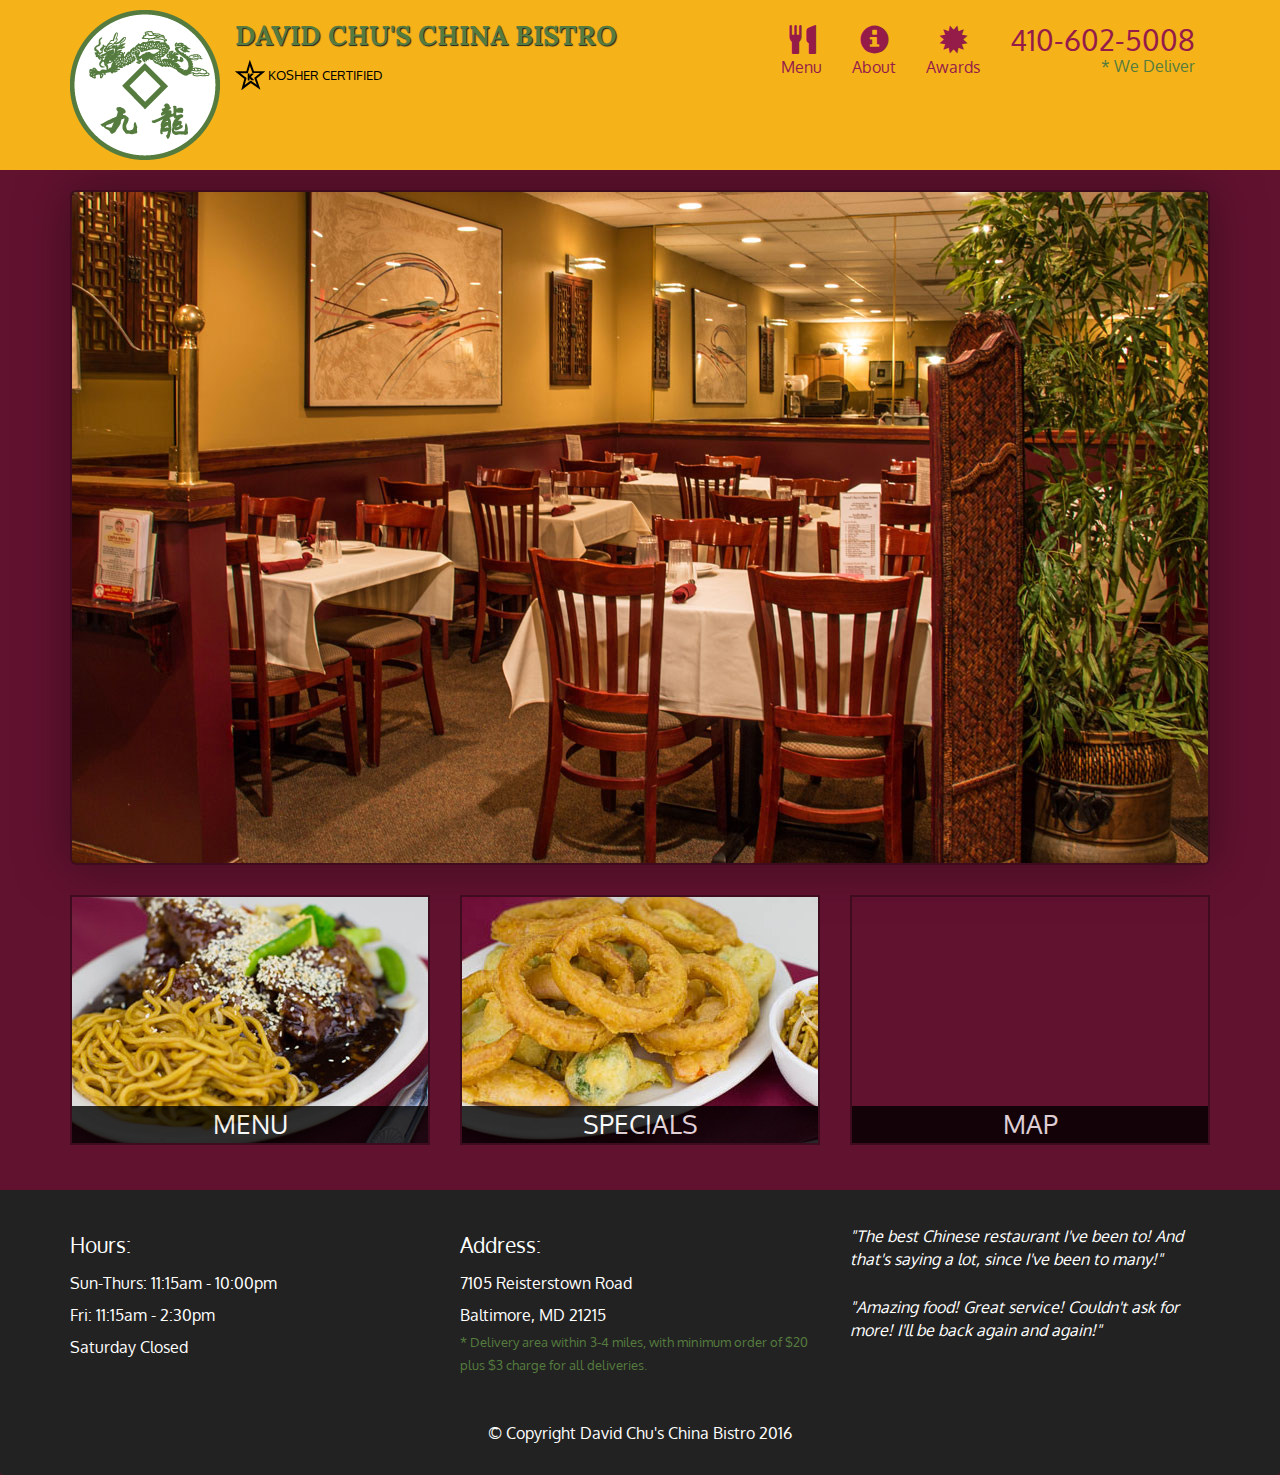
<file: china-bistro/index.html>
<!doctype html>
<html lang="en">
  <head>
    <meta charset="utf-8">
    <meta http-equiv="X-UA-Compatible" content="IE=edge">
    <meta name="viewport" content="width=device-width, initial-scale=1">
    <title>David Chu's China Bistro</title>
    <link rel="stylesheet" href="css/bootstrap.min.css">
    <link rel="stylesheet" href="css/styles.css">
    <link href='https://fonts.googleapis.com/css?family=Oxygen:400,300,700' rel='stylesheet' type='text/css'>
    <link href='https://fonts.googleapis.com/css?family=Lora' rel='stylesheet' type='text/css'>
  </head>
<body>
  <header>
    <nav id="header-nav" class="navbar navbar-default">
      <div class="container">
        <div class="navbar-header">
          <a href="index.html" class="pull-left visible-md visible-lg">
            <div id="logo-img"></div>
          </a>

          <div class="navbar-brand">
            <a href="index.html"><h1>David Chu's China Bistro</h1></a>
            <p>
              <img src="images/star-k-logo.png" alt="Kosher certification">
              <span>Kosher Certified</span>
            </p>
          </div>

          <button id="navbarToggle" type="button" class="navbar-toggle collapsed" data-toggle="collapse" data-target="#collapsable-nav" aria-expanded="false">
            <span class="sr-only">Toggle navigation</span>
            <span class="icon-bar"></span>
            <span class="icon-bar"></span>
            <span class="icon-bar"></span>
          </button>
        </div>
        
        <div id="collapsable-nav" class="collapse navbar-collapse">
           <ul id="nav-list" class="nav navbar-nav navbar-right">
            <li id="navHomeButton" class="visible-xs active">
              <a href="index.html">
                <span class="glyphicon glyphicon-home"></span> Home</a>
            </li>
            <li id="navMenuButton">
              <a href="#" onclick="$dc.loadMenuCategories();">
                <span class="glyphicon glyphicon-cutlery"></span><br class="hidden-xs"> Menu</a>
            </li>
            <li>
              <a href="#">
                <span class="glyphicon glyphicon-info-sign"></span><br class="hidden-xs"> About</a>
            </li>
            <li>
              <a href="#">
                <span class="glyphicon glyphicon-certificate"></span><br class="hidden-xs"> Awards</a>
            </li>
            <li id="phone" class="hidden-xs">
              <a href="tel:410-602-5008">
                <span>410-602-5008</span></a><div>* We Deliver</div>
            </li>
          </ul><!-- #nav-list -->
        </div><!-- .collapse .navbar-collapse -->
      </div><!-- .container -->
    </nav><!-- #header-nav -->
  </header>

  <div id="call-btn" class="visible-xs">
    <a class="btn" href="tel:410-602-5008">
    <span class="glyphicon glyphicon-earphone"></span>
    410-602-5008
    </a>
  </div>
  <div id="xs-deliver" class="text-center visible-xs">* We Deliver</div>

  <div id="main-content" class="container"></div>

  <footer class="panel-footer">
    <div class="container">
      <div class="row">
        <section id="hours" class="col-sm-4">
          <span>Hours:</span><br>
          Sun-Thurs: 11:15am - 10:00pm<br>
          Fri: 11:15am - 2:30pm<br>
          Saturday Closed
          <hr class="visible-xs">
        </section>
        <section id="address" class="col-sm-4">
          <span>Address:</span><br>
          7105 Reisterstown Road<br>
          Baltimore, MD 21215
          <p>* Delivery area within 3-4 miles, with minimum order of $20 plus $3 charge for all deliveries.</p>
          <hr class="visible-xs">
        </section>
        <section id="testimonials" class="col-sm-4">
          <p>"The best Chinese restaurant I've been to! And that's saying a lot, since I've been to many!"</p>
          <p>"Amazing food! Great service! Couldn't ask for more! I'll be back again and again!"</p>
        </section>
      </div>
      <div class="text-center">&copy; Copyright David Chu's China Bistro 2016</div>
    </div>
  </footer>

  <!-- jQuery (Bootstrap JS plugins depend on it) -->
  <script src="js/jquery-2.1.4.min.js"></script>
  <script src="js/bootstrap.min.js"></script>
  <script src="js/ajax-utils.js"></script>
  <script src="js/script.js"></script>
</body>
</html>
</file>
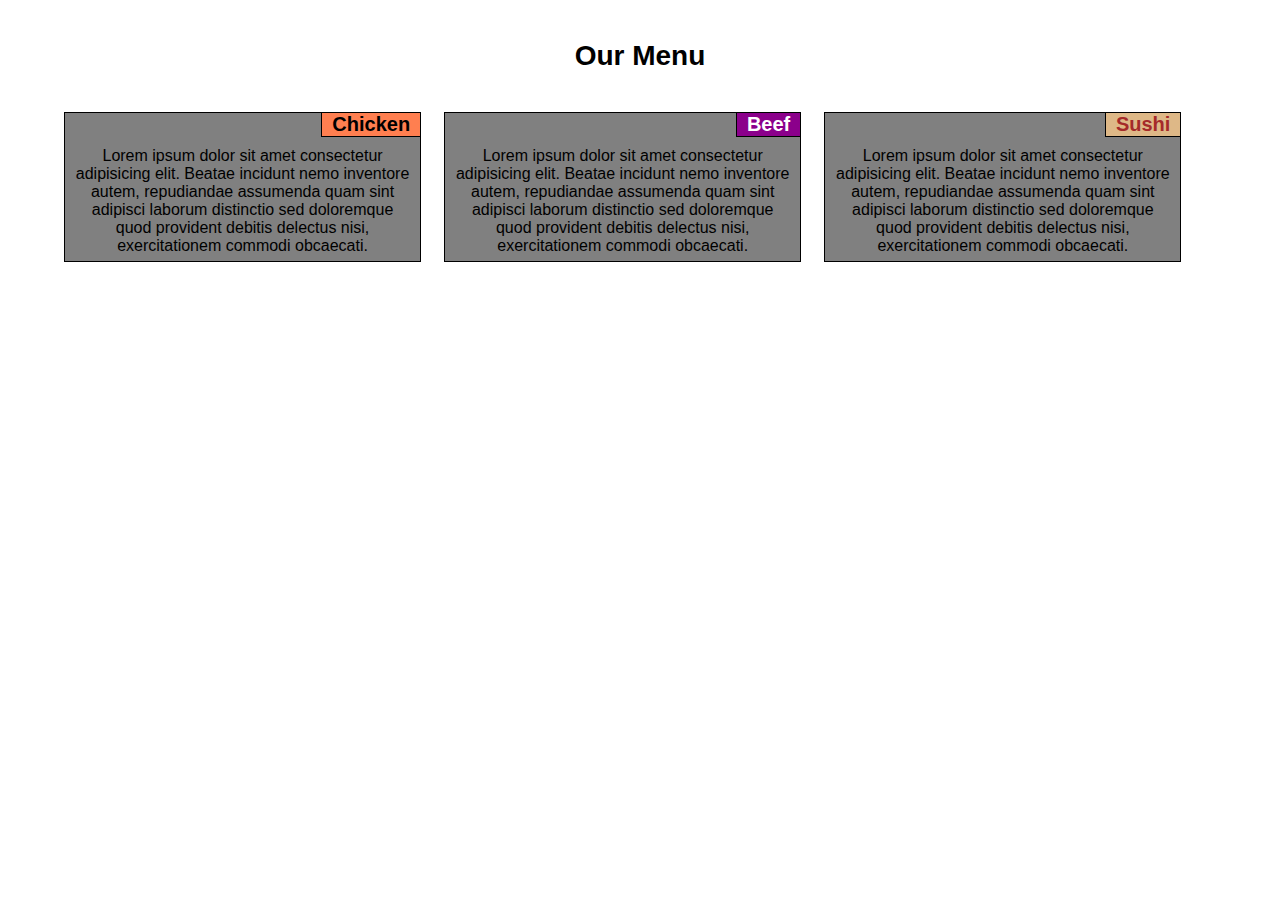
<file: module2-solution/index.html>
<!DOCTYPE html>
<html lang="en">
<head>
    <meta charset="UTF-8">
    <meta http-equiv="X-UA-Compatible" content="IE=edge">
    <meta name="viewport" content="width=device-width, initial-scale=1.0">
    <link rel="stylesheet" href="css/style.css">
    <title>Coursera | Assignment 2</title>
</head>
<body>


    <div class="container">
        <h1>Our Menu</h1>
  
            <section>
                <h2>Chicken</h2>
                <p>
                    Lorem ipsum dolor sit amet consectetur adipisicing elit. 
                    Beatae incidunt nemo inventore autem, repudiandae assumenda quam sint adipisci 
                    laborum distinctio sed doloremque quod provident debitis delectus nisi, exercitationem 
                    commodi obcaecati.
                </p>
            </section>
            <section>
                <h2>Beef</h2>
                <p>
                    Lorem ipsum dolor sit amet consectetur adipisicing elit. 
                    Beatae incidunt nemo inventore autem, repudiandae assumenda quam sint adipisci 
                    laborum distinctio sed doloremque quod provident debitis delectus nisi, exercitationem 
                    commodi obcaecati.
                </p>
            </section>
            <section>
                <h2>Sushi</h2>
                <p>
                    Lorem ipsum dolor sit amet consectetur adipisicing elit. 
                    Beatae incidunt nemo inventore autem, repudiandae assumenda quam sint adipisci 
                    laborum distinctio sed doloremque quod provident debitis delectus nisi, exercitationem 
                    commodi obcaecati.
                </p>
            </section>


   
    </div>
    
</body>
</html>
</file>
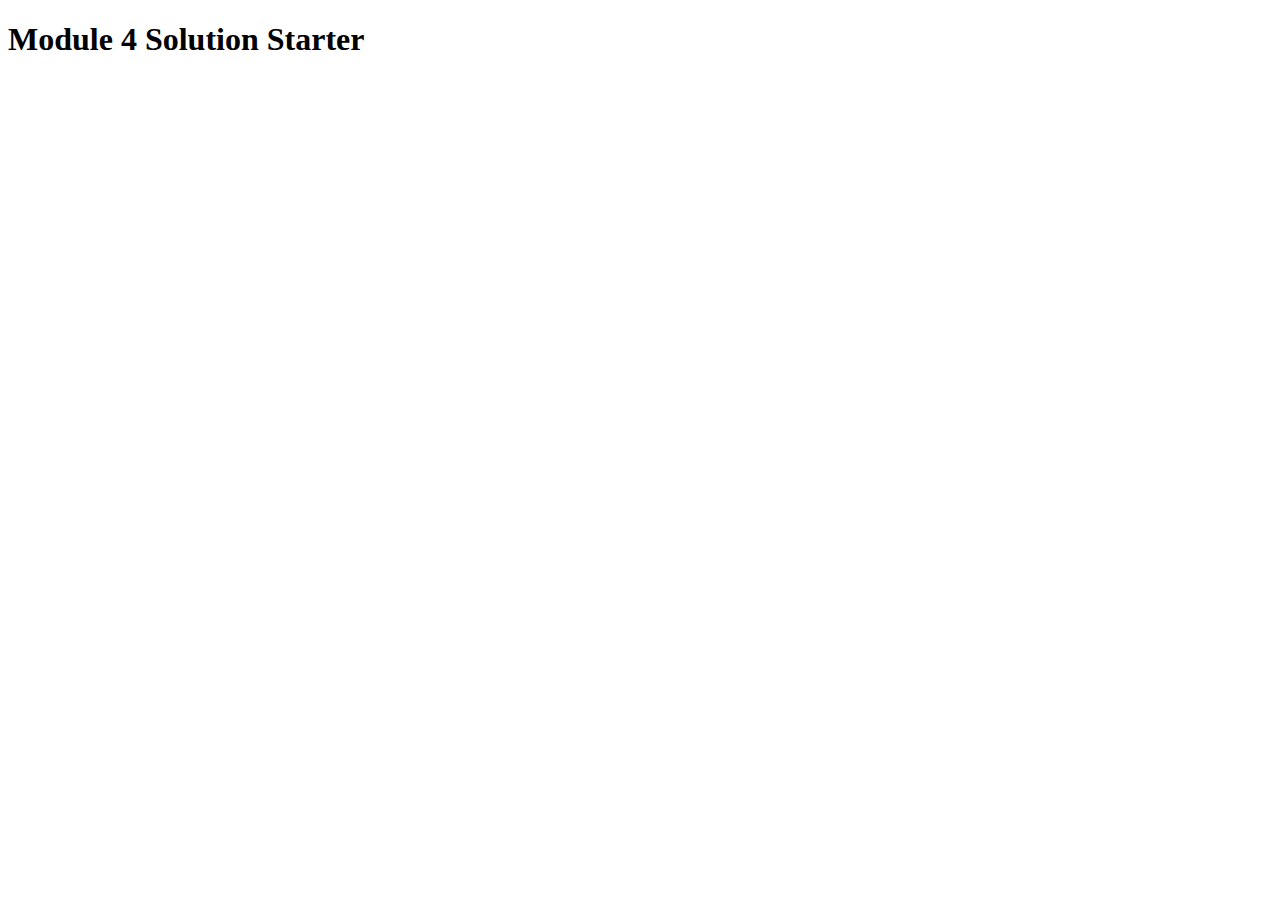
<file: module4-solution/index.html>
<!DOCTYPE html>
<html>
<head>
  <meta charset="utf-8">
  <title>Module 4 Solution Starter</title>
  <script>
    var names = []; // DO NOT REMOVE
  </script>
  <script src="SpeakHello.js"></script>
  <script src="SpeakGoodBye.js"></script>
  <script src="script.js"></script>
</head>
<body>
  <h1>Module 4 Solution Starter</h1>
</body>
</html>
</file>
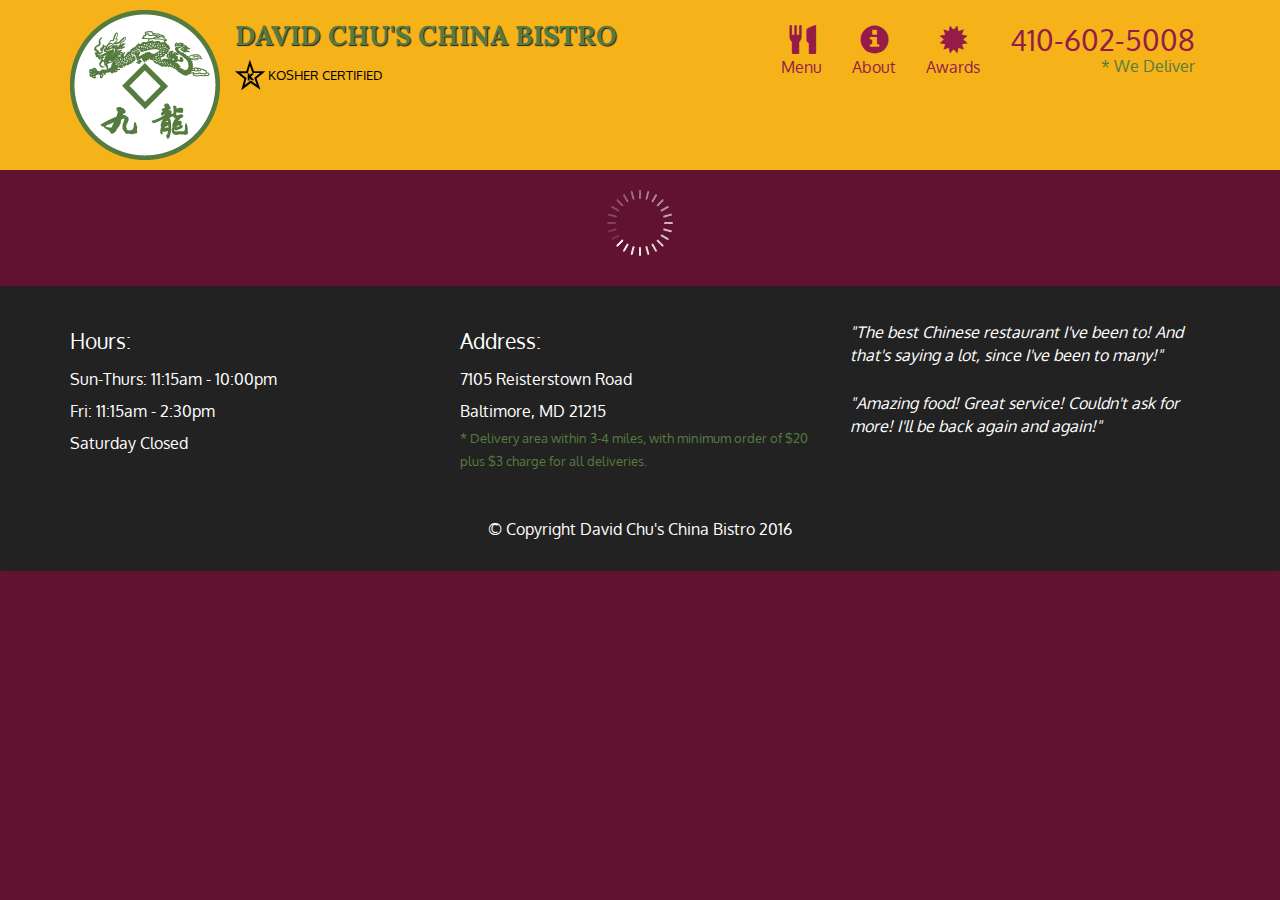
<file: module5-solution/index.html>
<!doctype html>
<html lang="en">
  <head>
    <meta charset="utf-8">
    <meta http-equiv="X-UA-Compatible" content="IE=edge">
    <meta name="viewport" content="width=device-width, initial-scale=1">
    <title>David Chu's China Bistro</title>
    <link rel="stylesheet" href="css/bootstrap.min.css">
    <link rel="stylesheet" href="css/styles.css">
    <link href='https://fonts.googleapis.com/css?family=Oxygen:400,300,700' rel='stylesheet' type='text/css'>
    <link href='https://fonts.googleapis.com/css?family=Lora' rel='stylesheet' type='text/css'>
  </head>
<body>
  <header>
    <nav id="header-nav" class="navbar navbar-default">
      <div class="container">
        <div class="navbar-header">
          <a href="index.html" class="pull-left visible-md visible-lg">
            <div id="logo-img" alt="Logo image"></div>
          </a>

          <div class="navbar-brand">
            <a href="index.html"><h1>David Chu's China Bistro</h1></a>
            <p>
              <img src="images/star-k-logo.png" alt="Kosher certification">
              <span>Kosher Certified</span>
            </p>
          </div>

          <button id="navbarToggle" type="button" class="navbar-toggle collapsed" data-toggle="collapse" data-target="#collapsable-nav" aria-expanded="false">
            <span class="sr-only">Toggle navigation</span>
            <span class="icon-bar"></span>
            <span class="icon-bar"></span>
            <span class="icon-bar"></span>
          </button>
        </div>
        
        <div id="collapsable-nav" class="collapse navbar-collapse">
           <ul id="nav-list" class="nav navbar-nav navbar-right">
            <li id="navHomeButton" class="visible-xs active">
              <a href="index.html">
                <span class="glyphicon glyphicon-home"></span> Home</a>
            </li>
            <li id="navMenuButton">
              <a href="#" onclick="$dc.loadMenuCategories();">
                <span class="glyphicon glyphicon-cutlery"></span><br class="hidden-xs"> Menu</a>
            </li>
            <li>
              <a href="#">
                <span class="glyphicon glyphicon-info-sign"></span><br class="hidden-xs"> About</a>
            </li>
            <li>
              <a href="#">
                <span class="glyphicon glyphicon-certificate"></span><br class="hidden-xs"> Awards</a>
            </li>
            <li id="phone" class="hidden-xs">
              <a href="tel:410-602-5008">
                <span>410-602-5008</span></a><div>* We Deliver</div>
            </li>
          </ul><!-- #nav-list -->
        </div><!-- .collapse .navbar-collapse -->
      </div><!-- .container -->
    </nav><!-- #header-nav -->
  </header>

  <div id="call-btn" class="visible-xs">
    <a class="btn" href="tel:410-602-5008">
    <span class="glyphicon glyphicon-earphone"></span>
    410-602-5008
    </a>
  </div>
  <div id="xs-deliver" class="text-center visible-xs">* We Deliver</div>

  <div id="main-content" class="container"></div>

  <footer class="panel-footer">
    <div class="container">
      <div class="row">
        <section id="hours" class="col-sm-4">
          <span>Hours:</span><br>
          Sun-Thurs: 11:15am - 10:00pm<br>
          Fri: 11:15am - 2:30pm<br>
          Saturday Closed
          <hr class="visible-xs">
        </section>
        <section id="address" class="col-sm-4">
          <span>Address:</span><br>
          7105 Reisterstown Road<br>
          Baltimore, MD 21215
          <p>* Delivery area within 3-4 miles, with minimum order of $20 plus $3 charge for all deliveries.</p>
          <hr class="visible-xs">
        </section>
        <section id="testimonials" class="col-sm-4">
          <p>"The best Chinese restaurant I've been to! And that's saying a lot, since I've been to many!"</p>
          <p>"Amazing food! Great service! Couldn't ask for more! I'll be back again and again!"</p>
        </section>
      </div>
      <div class="text-center">&copy; Copyright David Chu's China Bistro 2016</div>
    </div>
  </footer>

  <!-- jQuery (Bootstrap JS plugins depend on it) -->
  <script src="js/jquery-2.1.4.min.js"></script>
  <script src="js/bootstrap.min.js"></script>
  <script src="js/ajax-utils.js"></script>
  <script src="js/script.js"></script>
</body>
</html>
</file>
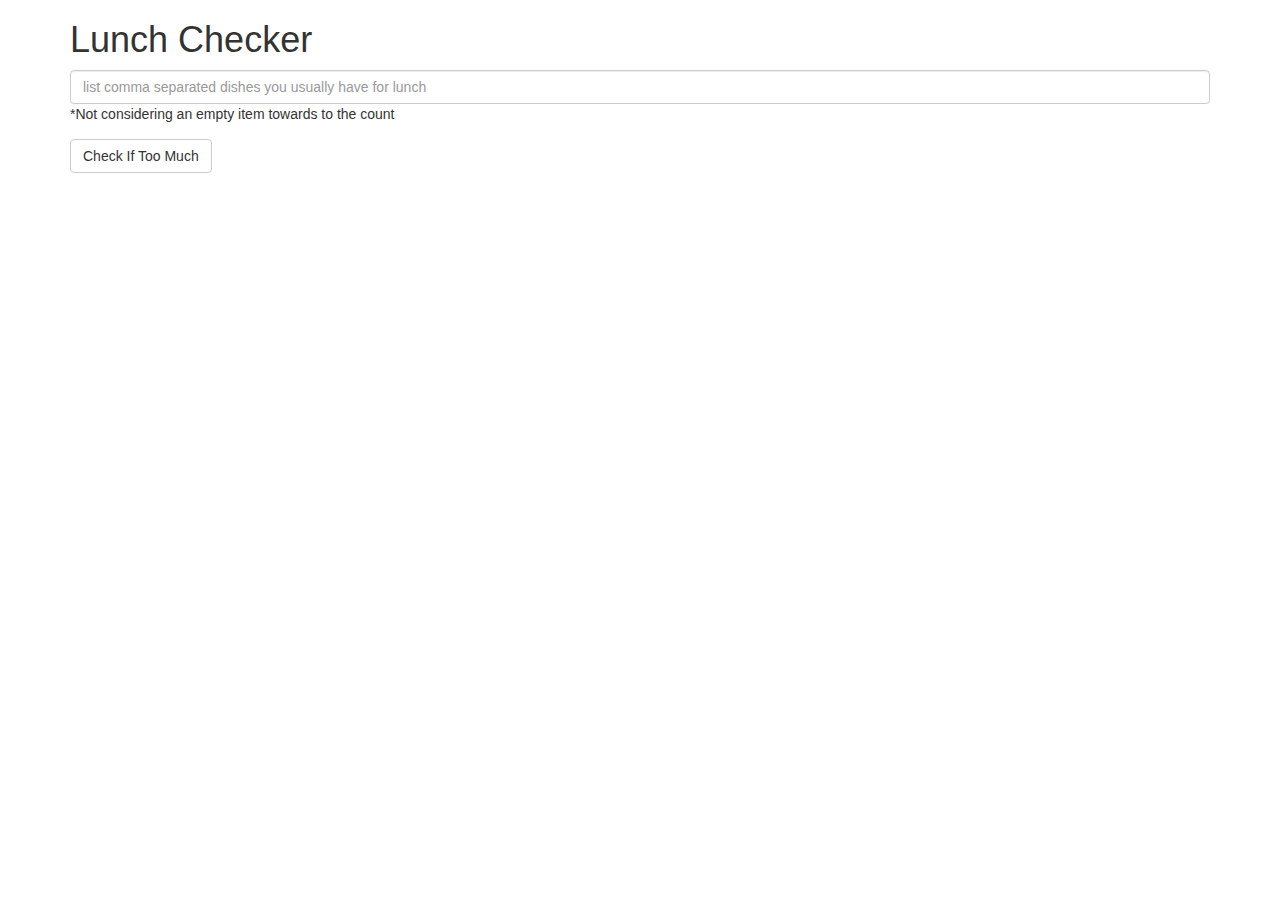
<file: angular/mod1_solution/index.html>
<!doctype html>
<html lang="en" ng-app="LunchCheck">
  <head>
    <title>Lunch Checker</title>
    <meta name="viewport" content="width=device-width, initial-scale=1">
    <link rel="stylesheet" href="styles/bootstrap.min.css">
    <style>
      .message { font-size: 1.3em; font-weight: bold; }
    </style>
  </head>
<body>
   <div class="container" ng-controller="LunchCheckController">
     <h1>Lunch Checker</h1>

         <div class="form-group">
             <input id="lunch-menu" type="text" ng-model = "items"
             placeholder="list comma separated dishes you usually have for lunch"
             class="form-control">
          
             *Not considering an empty item towards to the count
         </div>
        
         <div class="form-group">
             <button ng-click="displayMessage();" class="btn btn-default">Check If Too Much</button>
         </div>
         <div class="form-group message">
           <!-- Your message can go here. -->
           {{message}}
         </div>
   </div>

   <script src="js/angular.min.js"></script>
   <script src="js/app.js"></script>
</body>
</html>
</file>
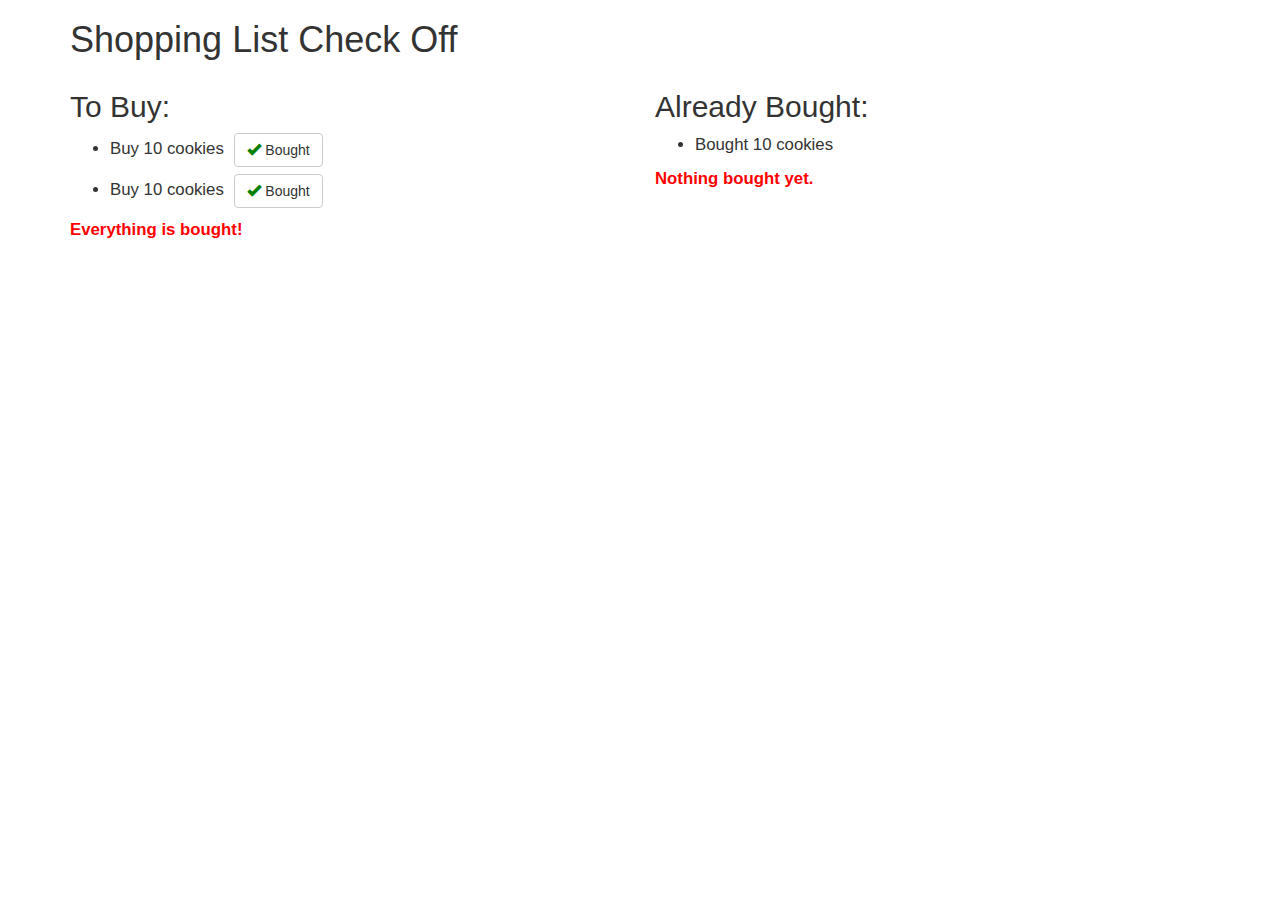
<file: angular/assignments/assignment2/assignment2-starter-code/index.html>
<!doctype html>
<html lang="en">
  <head>
    <title>Shopping List Check Off</title>
    <meta name="viewport" content="width=device-width, initial-scale=1">
    <link rel="stylesheet" href="styles/bootstrap.min.css">
    <style>
      .emptyMessage {
        font-weight: bold;
        color: red;
        font-size: 1.2em;
      }
      li {
        margin-bottom: 7px;
        font-size: 1.2em;
      }
      li > button {
        margin-left: 6px;
      }
      button > span {
        color: green;
      }
    </style>
  </head>
<body>
  <div class="container">
  <h1>Shopping List Check Off</h1>

  <div class="row">

    <!-- To Buy List -->
    <div class="col-md-6">
     <h2>To Buy:</h2>
     <ul>
       <li>Buy 10 cookies <button class="btn btn-default"><span class="glyphicon glyphicon-ok"></span> Bought</button></li>
       <li>Buy 10 cookies <button class="btn btn-default"><span class="glyphicon glyphicon-ok"></span> Bought</button></li>
     </ul>
     <div class="emptyMessage">Everything is bought!</div>
    </div>

    <!-- Already Bought List -->
    <div class="col-md-6">
     <h2>Already Bought:</h2>
     <ul>
       <li>Bought 10 cookies</li>
     </ul>
     <div class="emptyMessage">Nothing bought yet.</div>
    </div>
  </div>
</div>

</body>
</html>
</file>
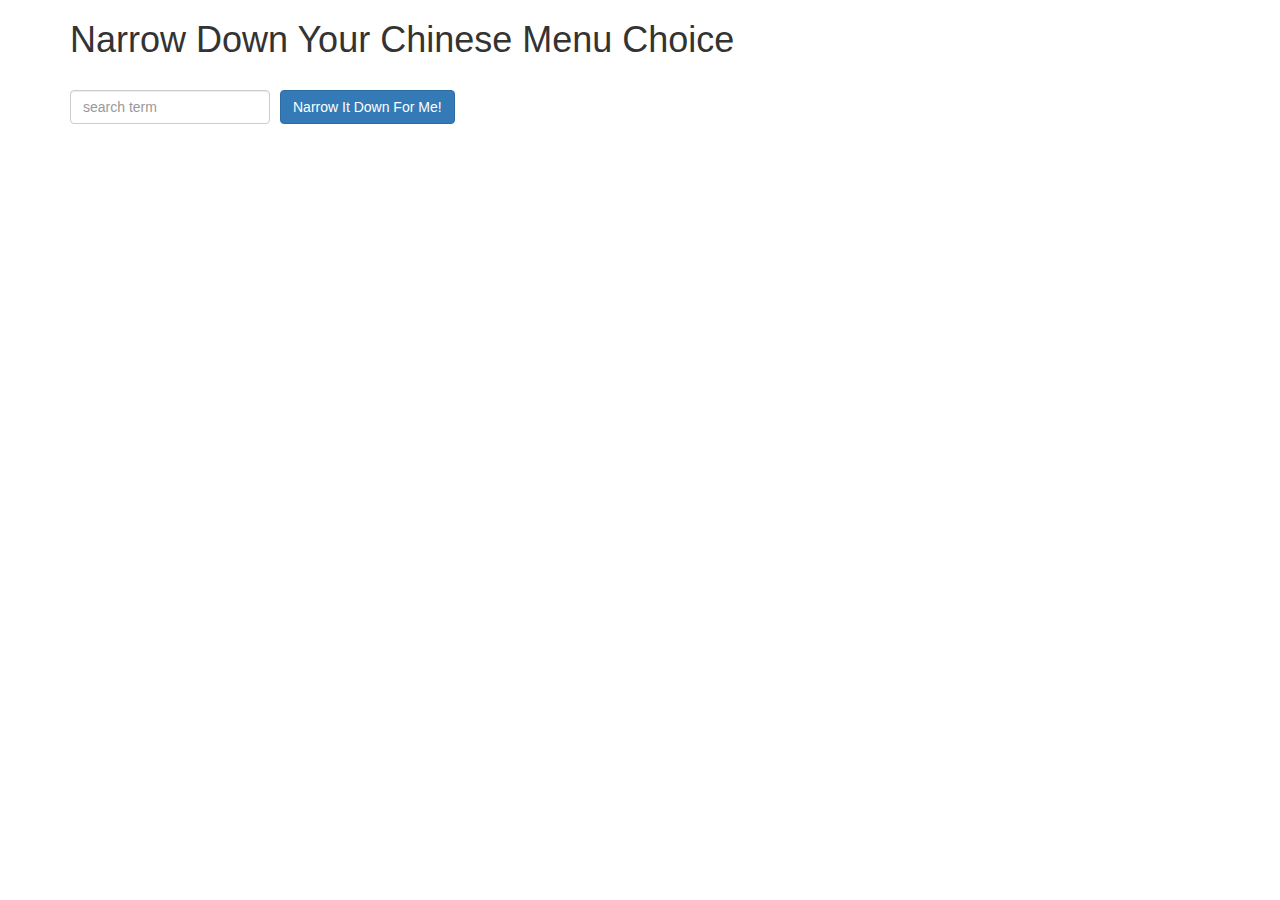
<file: angular/assignments/assignment3/assignment3-starter-code/index.html>
<!doctype html>
<html lang="en">
  <head>
    <title>Narrow Down Your Menu Choice</title>
    <meta name="viewport" content="width=device-width, initial-scale=1">
    <link rel="stylesheet" href="styles/bootstrap.min.css">
    <link rel="stylesheet" href="styles/styles.css">
  </head>
<body>
   <div class="container">
    <h1>Narrow Down Your Chinese Menu Choice</h1>

    <div class="form-group">
      <input type="text" placeholder="search term" class="form-control">
    </div>
    <div class="form-group narrow-button">
      <button class="btn btn-primary">Narrow It Down For Me!</button>
    </div>

    <!-- found-items should be implemented as a component -->
    <found-items found-items="...." on-remove="...."></found-items>
  </div>

</body>
</html>
</file>
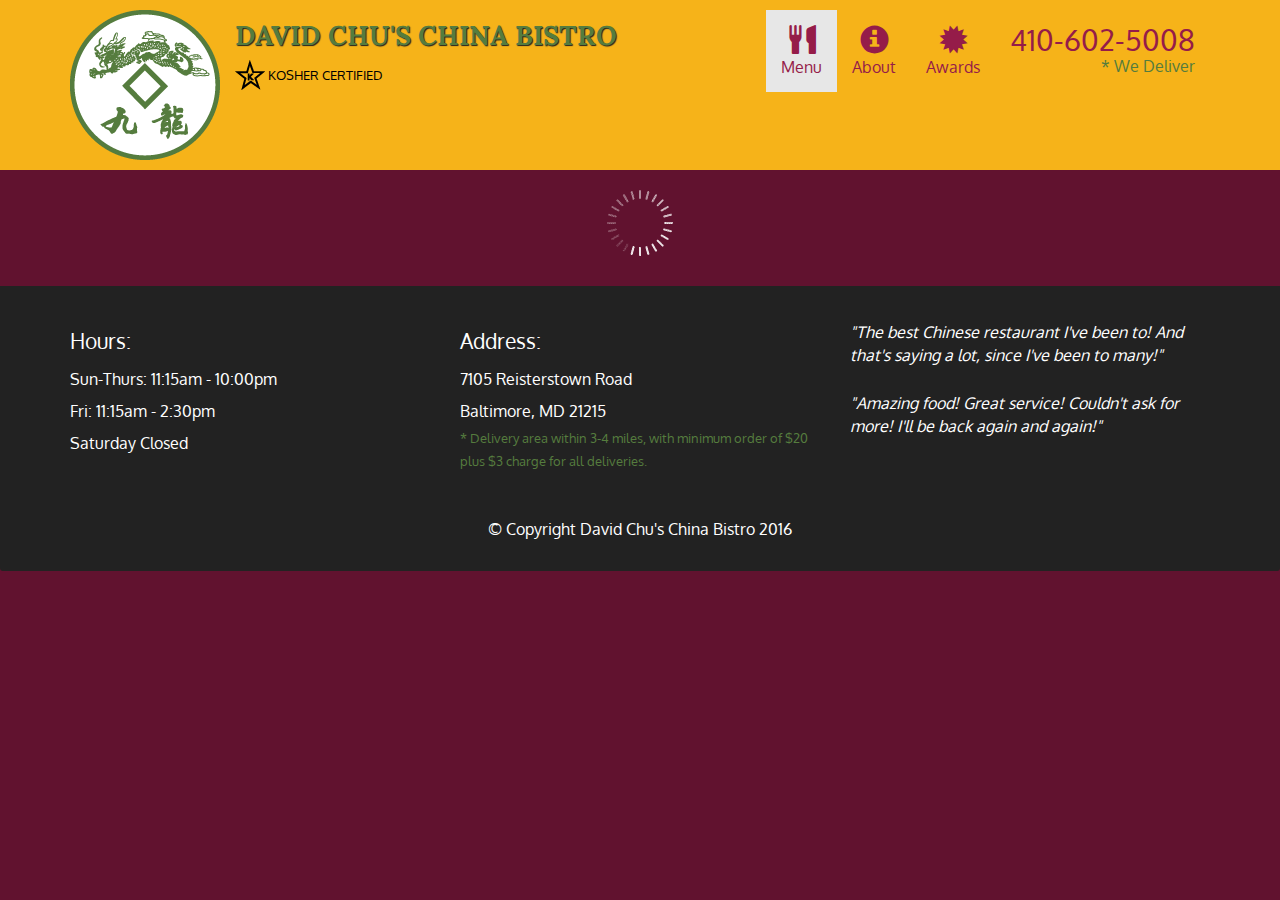
<file: china-bistro/menu-categories.html>
<!doctype html>
<html lang="en">
  <head>
    <meta charset="utf-8">
    <meta http-equiv="X-UA-Compatible" content="IE=edge">
    <meta name="viewport" content="width=device-width, initial-scale=1">
    <title>David Chu's China Bistro</title>
    <link rel="stylesheet" href="css/bootstrap.min.css">
    <link rel="stylesheet" href="css/styles.css">
    <link href='https://fonts.googleapis.com/css?family=Oxygen:400,300,700' rel='stylesheet' type='text/css'>
    <link href='https://fonts.googleapis.com/css?family=Lora' rel='stylesheet' type='text/css'>
  </head>

  <body>
    <header>
      <nav id="header-nav" class="navbar navbar-default">
        <div class="container">
          <div class="navbar-header">
            <a href="index.html" class="pull-left visible-md visible-lg">
              <div id="logo-img" ></div>
            </a>
         
            <div class="navbar-brand"> 
              <a href="index.html"><h1>David Chu's China Bistro</h1></a>
              <p>
                <img src="images/star-k-logo.png" alt="Kosher certification">
                <span>Kosher Certified</span>
              </p>
            </div>
            <button type="button" class="navbar-toggle collapsed" data-toggle="collapse" data-target="#collapsable-nav" aria-expanded="false">
              <span class="sr-only">Toggle navigation</span>
              <span class="icon-bar"></span>
              <span class="icon-bar"></span>
              <span class="icon-bar"></span>
            </button>

          </div>
          <div id="collapsable-nav" class="collapse navbar-collapse">
            <ul id="nav-list" class="nav navbar-nav navbar-right">
              <li class="visible-xs">
                <a href="index.html">
                  <span class="glyphicon glyphicon-home"></span> Home</a>
              </li>
              <li class="active">
                <a href="menu-categories.html">
                  <span class="glyphicon glyphicon-cutlery"></span><br class="hidden-xs"> Menu</a>
              </li>
              <li>
                <a href="#">
                  <span class="glyphicon glyphicon-info-sign"></span><br class="hidden-xs"> About</a>
              </li>
              <li>
                <a href="#">
                  <span class="glyphicon glyphicon-certificate"></span><br class="hidden-xs"> Awards</a>
              </li>
              <li id="phone" class="hidden-xs">
                <a href="tel:410-602-5008">
                  <span>410-602-5008</span></a><div>* We Deliver</div>
              </li>
              </ul>
              </div>



        </div>
      
       
      </nav>
    </header>
    <div id="call-btn" class="visible-xs">
      <a class="btn" href="tel:410-602-5008">
      <span class="glyphicon glyphicon-earphone"></span>
      410-602-5008
      </a>
    </div>
    <div id="xs-deliver" class="text-center visible-xs">* We Deliver</div>
  

    <div id="main-content" class="container">
      <h2 id="menu-categories-title" class="text-center">Menu Categories</h2>
      <div class="text-center">
        Substituting white rice with brown rice or fried rice after 3:00pm will be $1.50 for a pint and $2.50 for a quart.
      </div>
  
      <section class="row">
        <div class="col-md-3 col-sm-4 col-xs-6 col-xxs-12">
          <a href="single-category.html">
            <div class="category-tile">
              <img width="200" height="200" src="images/menu/B/B.jpg" alt="Lunch">
              <span>Lunch</span>
            </div>
          </a>
        </div>
        <div class="col-md-3 col-sm-4 col-xs-6 col-xxs-12">
          <a href="single-category.html">
            <div class="category-tile">
              <img width="200" height="200" src="images/menu/B/B.jpg" alt="Lunch">
              <span>Lunch</span>
            </div>
          </a>
        </div>
        <div class="col-md-3 col-sm-4 col-xs-6 col-xxs-12">
          <a href="single-category.html">
            <div class="category-tile">
              <img width="200" height="200" src="images/menu/B/B.jpg" alt="Lunch">
              <span>Lunch</span>
            </div>
          </a>
        </div>
        <div class="col-md-3 col-sm-4 col-xs-6 col-xxs-12">
          <a href="single-category.html">
            <div class="category-tile">
              <img width="200" height="200" src="images/menu/B/B.jpg" alt="Lunch">
              <span>Lunch</span>
            </div>
          </a>
        </div>
        <div class="col-md-3 col-sm-4 col-xs-6 col-xxs-12">
          <a href="single-category.html">
            <div class="category-tile">
              <img width="200" height="200" src="images/menu/B/B.jpg" alt="Lunch">
              <span>Lunch</span>
            </div>
          </a>
        </div>
        <div class="col-md-3 col-sm-4 col-xs-6 col-xxs-12">
          <a href="single-category.html">
            <div class="category-tile">
              <img width="200" height="200" src="images/menu/B/B.jpg" alt="Lunch">
              <span>Lunch</span>
            </div>
          </a>
        </div>
        <div class="col-md-3 col-sm-4 col-xs-6 col-xxs-12">
          <a href="single-category.html">
            <div class="category-tile">
              <img width="200" height="200" src="images/menu/B/B.jpg" alt="Lunch">
              <span>Lunch</span>
            </div>
          </a>
        </div>
        <div class="col-md-3 col-sm-4 col-xs-6 col-xxs-12">
          <a href="single-category.html">
            <div class="category-tile">
              <img width="200" height="200" src="images/menu/B/B.jpg" alt="Lunch">
              <span>Lunch</span>
            </div>
          </a>
        </div>
        <div class="col-md-3 col-sm-4 col-xs-6 col-xxs-12">
          <a href="single-category.html">
            <div class="category-tile">
              <img width="200" height="200" src="images/menu/B/B.jpg" alt="Lunch">
              <span>Lunch</span>
            </div>
          </a>
        </div>
      </section>

    </div>

    <footer class="panel-footer">
      <div class="container">
        <div class="row">
          <section id="hours" class="col-sm-4">
            <span>Hours:</span><br>
            Sun-Thurs: 11:15am - 10:00pm<br>
            Fri: 11:15am - 2:30pm<br>
            Saturday Closed
            <hr class="visible-xs">
          </section>
          <section id="address" class="col-sm-4">
            <span>Address:</span><br>
            7105 Reisterstown Road<br>
            Baltimore, MD 21215
            <p>* Delivery area within 3-4 miles, with minimum order of $20 plus $3 charge for all deliveries.</p>
            <hr class="visible-xs">
          </section>
          <section id="testimonials" class="col-sm-4">
            <p>"The best Chinese restaurant I've been to! And that's saying a lot, since I've been to many!"</p>
            <p>"Amazing food! Great service! Couldn't ask for more! I'll be back again and again!"</p>
          </section>
        </div>
        <div class="text-center">&copy; Copyright David Chu's China Bistro 2016</div>
      </div>
    </footer>
  
  
  <!-- jQuery (Bootstrap JS plugins depend on it) -->
  <script src="js/jquery-2.1.4.min.js"></script>
  <script src="js/bootstrap.min.js"></script>
  <script src="js/script.js"></script>
  </body>
  </html>
</file>
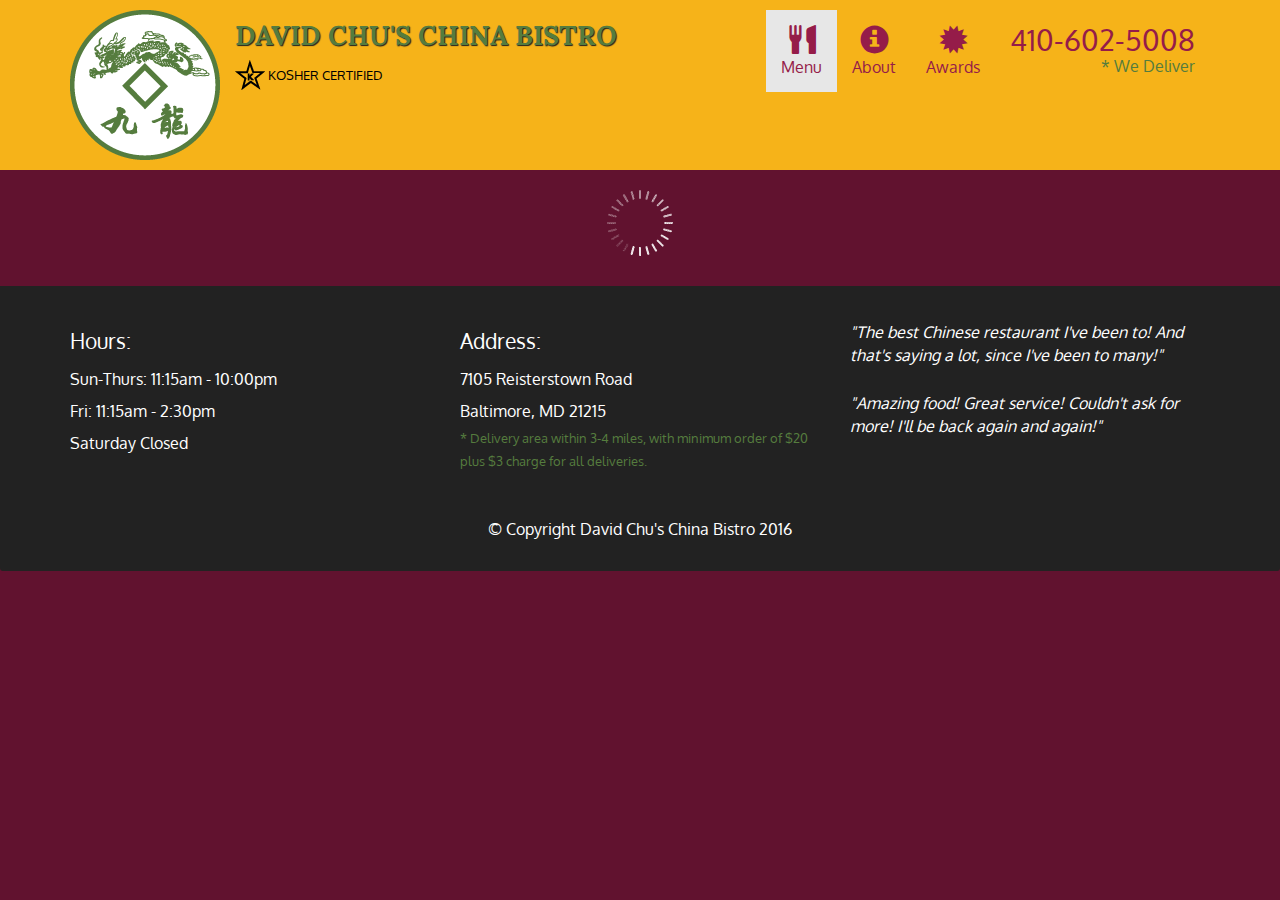
<file: china-bistro/single-category.html>
<!doctype html>
<html lang="en">
  <head>
    <meta charset="utf-8">
    <meta http-equiv="X-UA-Compatible" content="IE=edge">
    <meta name="viewport" content="width=device-width, initial-scale=1">
    <title>David Chu's China Bistro</title>
    <link rel="stylesheet" href="css/bootstrap.min.css">
    <link rel="stylesheet" href="css/styles.css">
    <link href='https://fonts.googleapis.com/css?family=Oxygen:400,300,700' rel='stylesheet' type='text/css'>
    <link href='https://fonts.googleapis.com/css?family=Lora' rel='stylesheet' type='text/css'>
  </head>

  <body>
    <header>
      <nav id="header-nav" class="navbar navbar-default">
        <div class="container">
          <div class="navbar-header">
            <a href="index.html" class="pull-left visible-md visible-lg">
              <div id="logo-img" ></div>
            </a>
         
            <div class="navbar-brand"> 
              <a href="index.html"><h1>David Chu's China Bistro</h1></a>
              <p>
                <img src="images/star-k-logo.png" alt="Kosher certification">
                <span>Kosher Certified</span>
              </p>
            </div>
            <button type="button" class="navbar-toggle collapsed" data-toggle="collapse" data-target="#collapsable-nav" aria-expanded="false">
              <span class="sr-only">Toggle navigation</span>
              <span class="icon-bar"></span>
              <span class="icon-bar"></span>
              <span class="icon-bar"></span>
            </button>

          </div>
          <div id="collapsable-nav" class="collapse navbar-collapse">
            <ul id="nav-list" class="nav navbar-nav navbar-right">
              <li class="visible-xs">
                <a href="index.html">
                  <span class="glyphicon glyphicon-home"></span> Home</a>
              </li>
              <li class="active">
                <a href="menu-categories.html">
                  <span class="glyphicon glyphicon-cutlery"></span><br class="hidden-xs"> Menu</a>
              </li>
              <li>
                <a href="#">
                  <span class="glyphicon glyphicon-info-sign"></span><br class="hidden-xs"> About</a>
              </li>
              <li>
                <a href="#">
                  <span class="glyphicon glyphicon-certificate"></span><br class="hidden-xs"> Awards</a>
              </li>
              <li id="phone" class="hidden-xs">
                <a href="tel:410-602-5008">
                  <span>410-602-5008</span></a><div>* We Deliver</div>
              </li>
              </ul>
              </div>



        </div>
      
       
      </nav>
    </header>
    <div id="call-btn" class="visible-xs">
      <a class="btn" href="tel:410-602-5008">
      <span class="glyphicon glyphicon-earphone"></span>
      410-602-5008
      </a>
    </div>
    <div id="xs-deliver" class="text-center visible-xs">* We Deliver</div>
  

    <div id="main-content" class="container">
      <h2 id="menu-categories-title" class="text-center">Lunch Menu</h2>
      <div class="text-center">Lunch is not served until after 1pm.</div>
  
      <section class="row">
        <div class="menu-item-tile col-md-6">
          <div class="row">
            <div class="col-sm-5">
              <div class="menu-item-photo">
                <div>D01</div>
                <img class="img-responsive" width="250" height="150" src="images/menu/B/B-1.jpg" alt="Item">
              </div>
              <div class="menu-item-price">$10.95<span> (pint)</span> $14.95 <span>(quart)</span></div>
            </div>
            <div class="menu-item-description col-sm-7">
              <h3 class="menu-item-title">Veal with Mixed Vegetables</h3>
              <p class="menu-item-details">Lorem ipsum dolor sit amet, consectetur adipisicing elit. Eaque inventore esse minima incidunt impedit. Asperiores, voluptatem. Sint aspernatur provident, rem odio dolorem eaque voluptatibus modi reprehenderit minima, itaque cupiditate totam.Asperiores, voluptatem. Sint aspernatur provident, rem odio dolorem eaque voluptatibus modi reprehenderit minima, itaque cupiditate totam.Asperiores, voluptatem. Sint aspernatur provident, rem odio dolorem eaque voluptatibus modi reprehenderit minima, itaque cupiditate totam.</p>
            </div>
          </div>
          <hr class="visible-xs">
     
        </div>
        <div class="menu-item-tile col-md-6">
          <div class="row">
            <div class="col-sm-5">
              <div class="menu-item-photo">
                <div>D02</div>
                <img class="img-responsive" width="250" height="150" src="images/menu/B/B-1.jpg" alt="Item">
              </div>
              <div class="menu-item-price">$10.95<span> (pint)</span> $14.95 <span>(quart)</span></div>
            </div>
            <div class="menu-item-description col-sm-7">
              <h3 class="menu-item-title">Veal with Mixed Vegetables</h3>
              <p class="menu-item-details">Lorem ipsum dolor sit amet, consectetur adipisicing elit. Eaque inventore esse minima incidunt impedit. Asperiores, voluptatem. Sint aspernatur provident, rem odio dolorem eaque voluptatibus modi reprehenderit minima, itaque cupiditate totam.</p>
            </div>
          </div>
          <hr class="visible-xs">
        </div>
        <!-- Add after every 2nd menu-item-tile -->
        <div class="clearfix visible-lg-block visible-md-block"></div>

        <div class="menu-item-tile col-md-6">
          <div class="row">
            <div class="col-sm-5">
              <div class="menu-item-photo">
                <div>D03</div>
                <img class="img-responsive" width="250" height="150" src="images/menu/B/B-1.jpg" alt="Item">
              </div>
              <div class="menu-item-price">$10.95<span> (pint)</span> $14.95 <span>(quart)</span></div>
            </div>
            <div class="menu-item-description col-sm-7">
              <h3 class="menu-item-title">Veal with Mixed Vegetables</h3>
              <p class="menu-item-details">Lorem ipsum dolor sit amet, consectetur adipisicing elit. Eaque inventore esse minima incidunt impedit. Asperiores, voluptatem. Sint aspernatur provident, rem odio dolorem eaque voluptatibus modi reprehenderit minima, itaque cupiditate totam.</p>
            </div>
          </div>
          <hr class="visible-xs">
        </div>
  
        <div class="menu-item-tile col-md-6">
          <div class="row">
            <div class="col-sm-5">
              <div class="menu-item-photo">
                <div>D04</div>
                <img class="img-responsive" width="250" height="150" src="images/menu/B/B-1.jpg" alt="Item">
              </div>
              <div class="menu-item-price">$10.95<span> (pint)</span> $14.95 <span>(quart)</span></div>
            </div>
            <div class="menu-item-description col-sm-7">
              <h3 class="menu-item-title">Veal with Mixed Vegetables</h3>
              <p class="menu-item-details">Lorem ipsum dolor sit amet, consectetur adipisicing elit. Eaque inventore esse minima incidunt impedit. Asperiores, voluptatem. Sint aspernatur provident, rem odio dolorem eaque voluptatibus modi reprehenderit minima, itaque cupiditate totam.</p>
            </div>
          </div>
          <hr class="visible-xs">
        </div>
        <!-- Add after every 2nd menu-item-tile -->
        <div class="clearfix visible-lg-block visible-md-block"></div>

        <div class="menu-item-tile col-md-6">
          <div class="row">
            <div class="col-sm-5">
              <div class="menu-item-photo">
                <div>D05</div>
                <img class="img-responsive" width="250" height="150" src="images/menu/B/B-1.jpg" alt="Item">
              </div>
              <div class="menu-item-price">$10.95<span> (pint)</span> $14.95 <span>(quart)</span></div>
            </div>
            <div class="menu-item-description col-sm-7">
              <h3 class="menu-item-title">Veal with Mixed Vegetables</h3>
              <p class="menu-item-details">Lorem ipsum dolor sit amet, consectetur adipisicing elit. Eaque inventore esse minima incidunt impedit. Asperiores, voluptatem. Sint aspernatur provident, rem odio dolorem eaque voluptatibus modi reprehenderit minima, itaque cupiditate totam.</p>
            </div>
          </div>
          <hr class="visible-xs">
        </div>
  
        <div class="menu-item-tile col-md-6">
          <div class="row">
            <div class="col-sm-5">
              <div class="menu-item-photo">
                <div>D06</div>
                <img class="img-responsive" width="250" height="150" src="images/menu/B/B-1.jpg" alt="Item">
              </div>
              <div class="menu-item-price">$10.95<span> (pint)</span> $14.95 <span>(quart)</span></div>
            </div>
            <div class="menu-item-description col-sm-7">
              <h3 class="menu-item-title">Veal with Mixed Vegetables</h3>
              <p class="menu-item-details">Lorem ipsum dolor sit amet, consectetur adipisicing elit. Eaque inventore esse minima incidunt impedit. Asperiores, voluptatem. Sint aspernatur provident, rem odio dolorem eaque voluptatibus modi reprehenderit minima, itaque cupiditate totam.</p>
            </div>
          </div>
          <hr class="visible-xs">
        </div>
        <!-- Add after every 2nd menu-item-tile -->
        <div class="clearfix visible-lg-block visible-md-block"></div>

      </section>

    </div>

    <footer class="panel-footer">
      <div class="container">
        <div class="row">
          <section id="hours" class="col-sm-4">
            <span>Hours:</span><br>
            Sun-Thurs: 11:15am - 10:00pm<br>
            Fri: 11:15am - 2:30pm<br>
            Saturday Closed
            <hr class="visible-xs">
          </section>
          <section id="address" class="col-sm-4">
            <span>Address:</span><br>
            7105 Reisterstown Road<br>
            Baltimore, MD 21215
            <p>* Delivery area within 3-4 miles, with minimum order of $20 plus $3 charge for all deliveries.</p>
            <hr class="visible-xs">
          </section>
          <section id="testimonials" class="col-sm-4">
            <p>"The best Chinese restaurant I've been to! And that's saying a lot, since I've been to many!"</p>
            <p>"Amazing food! Great service! Couldn't ask for more! I'll be back again and again!"</p>
          </section>
        </div>
        <div class="text-center">&copy; Copyright David Chu's China Bistro 2016</div>
      </div>
    </footer>
  
  
  <!-- jQuery (Bootstrap JS plugins depend on it) -->
  <script src="js/jquery-2.1.4.min.js"></script>
  <script src="js/bootstrap.min.js"></script>
  <script src="js/script.js"></script>
  </body>
  </html>
</file>
<file: china-bistro/css/styles.css>
body {
  font-size: 16px;
  color: #fff;
  background-color: #61122f;
  font-family: 'Oxygen',  sans-serif;
}

#header-nav {
  background-color: #f6b319;
  border-radius: 0;
  border: 0;
}

#logo-img {
  background: url('../images/restaurant-logo_large.png') no-repeat;
  width: 150px;
  height: 150px;
  margin: 10px 15px 10px 0;
}

.navbar-brand {
  padding-top: 25px;
}

.navbar-brand h1 {
  font-family: 'Lora', serif;
  color: #557c3e;
  font-size: 1.5em;
  text-transform: uppercase;
  font-weight: bold;
  text-shadow: 1px 1px 1px #222;
  margin-top: 0;
  margin-bottom: 0;
  line-height: .75;
}

.navbar-brand a:hover, .navbar-brand a:focus {
  text-decoration: none;
}

.navbar-brand p {
  color: #000;
  text-transform: uppercase;
  font-size: .7em;
  margin-top: 15px;
}

.navbar-brand p span { /* Star-K */
  vertical-align: middle;
}

#nav-list {
  margin-top: 10px;
}

#nav-list a {
  color: #951C49;
  text-align: center;
}

#nav-list a:hover {
  background-color: #E7E7E7;
}

#nav-list a span {
  font-size: 1.8em;
}

#phone {
  margin-top: 5px;
}

#phone a {
  text-align: right;
  padding-bottom: 0;
}

#phone div {
  color: #557c3e;
  text-align: right;
  padding-right: 15px;
}

.navbar-header button.navbar-toggle, .navbar-header .icon-bar {
  border: 1px solid #61122f;
}

.navbar-header button.navbar-toggle {

    clear: both;
    margin-top: -30px;
}

.panel-footer {
  margin-top: 30px;
  padding-top: 35px;
  padding-bottom: 30px;
  background-color: #222;
  border-top: 0;
}

.panel-footer div.row {
  margin-bottom: 35px;
}

#hours, #address {
  line-height: 2;
}
#hours > span, #address > span {
  font-size: 1.3em;
}

#address p {
  color: #557c3e;
  font-size: .8em;
  line-height: 1.8;
}

#testimonials {
  font-style: italic;
}
#testimonials p:nth-child(2) {
  margin-top: 25px;
}



.container .jumbotron {
  box-shadow: 0 0 50px #3F0C1F;
  border: 2px solid #3F0C1F;
}

#menu-tile, #specials-tile, #map-tile {
  height: 250px;
  width: 100%;
  margin-bottom: 15px;
  position: relative;
  border: 2px solid #3F0C1F;
  overflow: hidden;
}

#menu-tile:hover, #specials-tile:hover, #map-tile:hover {
  box-shadow: 0 1px 5px 1px #cccccc;

}

#menu-tile {

  background: url('../images/menu-tile.jpg') no-repeat;
  background-position: center;
}

#specials-tile {
  background: url('../images/specials-tile.jpg') no-repeat;
  background-position: center;
}



#menu-tile span , #specials-tile span , #map-tile span {
  position: absolute;
  bottom: 0;
  right: 0;
  width: 100%;
  text-align: center;
  font-size: 1.6em;
  text-transform: uppercase;
  background-color: #000;
  color: #fff;
  opacity: .8;
}

.category-tile {
  position: relative;
  border: 2px solid #3F0C1F;
  overflow: hidden;
  width: 200px;
  height: 200px;
  margin: 0 auto 15px;

}

.category-tile span {
  position: absolute;
  bottom: 0;
  right: 0;
  width: 100%;
  text-align: center;
  font-size: 1.2em;
  text-transform: uppercase;
  background-color: #000;
  color: #fff;
  opacity: .8;
}
.category-tile:hover {
  box-shadow: 0 1px 5px 1px #cccccc;
}

#menu-categories-title + div {
  margin-bottom: 50px;
}

/* SINGLE CATEGORY PAGE */
.menu-item-tile {
  margin-bottom: 25px;
}
.menu-item-tile hr {
  width: 80%;
}
.menu-item-tile .menu-item-price {
  font-size: 1.1em;
  text-align: right;
  margin-top: -15px;
  margin-right: -15px;
}
.menu-item-tile .menu-item-price span {
  font-size: .6em;
}
.menu-item-photo {
  position: relative;
  border: 2px solid #3F0C1F; 
  overflow: hidden;
  padding: 0;
  margin-right: -15px;
  margin-left: auto;
  margin-bottom: 20px;
  max-width: 250px;
}
.menu-item-photo div {
  position: absolute;
  bottom: 0;
  right: 0;
  width: 80px;
  background-color: #557c3e;
  text-align: center;
}
.menu-item-description {
  padding-right: 30px;
}
h3.menu-item-title {
  margin: 0 0 10px;
}
.menu-item-details {
  font-size: .9em;
  font-style: italic;
}
/* END SINGLE CATEGORY PAGE */


/************ Large devices only **********/
@media (min-width: 1200px){

  .container .jumbotron {
    background: url('../images/jumbotron_1200.jpg') no-repeat;
    height: 675px;
  }
}

/********** Medium devices only **********/
@media (min-width: 992px) and (max-width: 1199px) {
  #logo-img {
    background: url('../images/restaurant-logo_medium.png') no-repeat;
    width: 100px;
    height: 100px;
    margin: 5px 5px 5px 0;
  }

  .container .jumbotron {
    background: url('../images/jumbotron_992.jpg') no-repeat;
    height: 558px;
  }

}

/********** Small devices only **********/
@media (min-width: 768px) and (max-width: 991px) {
  .container .jumbotron {
    background: url('../images/jumbotron_768.jpg') no-repeat;
    height: 432px;
  }
}

/********** Extra small devices only **********/
@media (max-width: 767px) {

  .navbar-brand {
    height: 80px;
    padding-top: 10px;
  }

  .navbar-brand h1 { /* Restaurant name */
    padding-top: 10px;
    font-size: 5vw; /* 1vw = 1% of viewport width */
  }

  .navbar-brand p {
    font-size: .6em;
    margin-top: 12px;
  }


  .navbar-brand p img { /* Star-K */
    height: 20px;
  }



  #collapsable-nav a { /* Collapsed nav menu text */
    font-size: 1.2em;
  }
  #collapsable-nav a span { /* Collapsed nav menu glyph */
    font-size: 1em;
    margin-right: 5px;
  }

  #call-btn > a {
    font-size: 1.5em;
    display: block;
    margin: 0 20px;
    padding: 10px;
    border: 2px solid #fff;
    background-color: #f6b319;
    color: #951c49;
  }

  #xs-deliver {
    margin-top: 5px;
    font-size: .7em;
    letter-spacing: .1em;
    text-transform: uppercase;
  }

  .panel-footer section {
    margin-bottom: 30px;
    text-align: center;
  }

  .panel-footer section:nth-child(3) {
    margin-bottom: 0; /* margin already exists on the whole row */
  }

  .panel-footer section hr {
    width: 50%;
  }



  .container .jumbotron {
    margin-top: 30px;
    padding: 0;
  }

  #menu-tile, #specials-tile {
    width: 360px;
    margin: 0 auto 15px;
  }

  .menu-item-photo {
    margin-right: auto;
  }
  .menu-item-tile .menu-item-price {
    text-align: center;
  }
  .menu-item-description {
    text-align: center;;
  }

}

/********** Super extra small devices Only :-) (e.g., iPhone 4) **********/
@media (max-width: 479px) {

  .navbar-brand h1 {
    padding-top: 5px;
    font-size: 6vw;
  }

  #menu-tile, #specials-tile {
    width: 280px;
    margin: 0 auto 15px;
  }

  .col-xxs-12 {
    position: relative;
    min-height: 1px;
    padding-right: 15px;
    padding-left: 15px;
    float: left;
    width: 100%;
  }


}
</file>
<file: module2-solution/css/style.css>
* {
    box-sizing: border-box;
    margin: 0;
    padding: 0;
}

body {
    font-family: Arial, Helvetica, sans-serif;
    font-size: 16px;
  
}

.container {  
    width: 90%;
    margin: 0 auto;
   
    text-align: center;

}

.container h1 {
    text-align: center;
    margin: 40px;
    font-size: 28px;
}



.container section {
    border: 1px solid black;
    background-color: grey;
 
    padding: 10px;
    padding-bottom: 30px;
    position: relative;

}

.container h2 {
    border: 1px solid black;
    padding: 0 10px 0 10px;
    position: absolute;
    top: 0;
    border-top:0;
    border-right:0;
    right: 0;

    font-size: 20px;

}

.container  p {
    position: relative;
    top: 24px;
    

}

section:nth-child(2) h2 {
    background-color:coral;
    color: black;
}

section:nth-child(3) h2{
    background-color:darkmagenta;
    color: white;
}

section:nth-child(4) h2{
    background-color:burlywood;
    color:brown;
}





/* desktop */
@media (min-width: 992px){

    .container section {
        float: left;
        width: 31%;
        margin-right: 2%;
     
    }


}

/* tablet */
@media (min-width: 768px) and (max-width: 991px) {

    .container section {
        float: left;
        width: 48%;
        margin-right: 2%;
        margin-bottom: 2%;
    }

    .container section:last-child{
        float: left;
        width: 98%;
    }
}


/* mobile */

@media (max-width: 767px){



    .container section {
        float: left;
        width: 100%;  
        margin-bottom: 2%;
        
    }
}
</file>
<file: module5-solution/css/styles.css>
body {
  font-size: 16px;
  color: #fff;
  background-color: #61122f;
  font-family: 'Oxygen', sans-serif;
}

/** HEADER **/
#header-nav {
  background-color: #f6b319;
  border-radius: 0;
  border: 0;
}

#logo-img {
  background: url('../images/restaurant-logo_large.png') no-repeat;
  width: 150px;
  height: 150px;
  margin: 10px 15px 10px 0;
}

.navbar-brand {
  padding-top: 25px;
}
.navbar-brand h1 { /* Restaurant name */
  font-family: 'Lora', serif;
  color: #557c3e;
  font-size: 1.5em;
  text-transform: uppercase;
  font-weight: bold;
  text-shadow: 1px 1px 1px #222;
  margin-top: 0;
  margin-bottom: 0;
  line-height: .75;
}
.navbar-brand a:hover, .navbar-brand a:focus {
  text-decoration: none;
}
.navbar-brand p { /* Kosher cert */
  color: #000;
  text-transform: uppercase;
  font-size: .7em;
  margin-top: 15px;
}
.navbar-brand p span { /* Star-K */
  vertical-align: middle;
}

#nav-list {
  margin-top: 10px;
}
#nav-list a {
  color: #951C49;
  text-align: center;
}
#nav-list a:hover {
  background: #E7E7E7;
}
#nav-list a span {
  font-size: 1.8em;
}

#phone {
  margin-top: 5px;
}
#phone a { /* Phone number */
  text-align: right;
  padding-bottom: 0;
}
#phone div { /* We Deliver */
  color: #557c3e;
  text-align: right;
  padding-right: 15px;
}

.navbar-header button.navbar-toggle, .navbar-header .icon-bar {
  border: 1px solid #61122f;
}
.navbar-header button.navbar-toggle {
  clear: both;
  margin-top: -30px;
}
/* END HEADER */

/* FOOTER */
.panel-footer {
  margin-top: 30px;
  padding-top: 35px;
  padding-bottom: 30px;
  background-color: #222;
  border-top: 0;
}
.panel-footer div.row {
  margin-bottom: 35px;
}
#hours, #address {
  line-height: 2;
}
#hours > span, #address > span {
  font-size: 1.3em;
}
#address p {
  color: #557c3e;
  font-size: .8em;
  line-height: 1.8;
}
#testimonials {
  font-style: italic;
}
#testimonials p:nth-child(2) {
  margin-top: 25px;
}
/* END FOOTER */



/* HOME PAGE */
.container .jumbotron {
  box-shadow: 0 0 50px #3F0C1F;
  border: 2px solid #3F0C1F;
}

#menu-tile, #specials-tile, #map-tile {
  height: 250px;
  width: 100%;
  margin-bottom: 15px;
  position: relative;
  border: 2px solid #3F0C1F;
  overflow: hidden;
}
#menu-tile:hover, #specials-tile:hover, #map-tile:hover {
  box-shadow: 0 1px 5px 1px #cccccc;
}
#menu-tile {
  background: url('../images/menu-tile.jpg') no-repeat;
  background-position: center;
}
#specials-tile {
  background: url('../images/specials-tile.jpg') no-repeat;
  background-position: center;
}
#menu-tile span, #specials-tile span, #map-tile span {
  position: absolute;
  bottom: 0;
  right: 0;
  width: 100%;
  text-align: center;
  font-size: 1.6em;
  text-transform: uppercase;
  background-color: #000;
  color: #fff;
  opacity: .8;
}
/* END HOME PAGE */

/* MENU CATEGORIES PAGE */
.category-tile { 
  position: relative;
  border: 2px solid #3F0C1F;
  overflow: hidden;
  width: 200px;
  height: 200px;
  margin: 0 auto 15px;
}
.category-tile span {
  position: absolute;
  bottom: 0;
  right: 0;
  width: 100%;
  text-align: center;
  font-size: 1.2em;
  text-transform: uppercase;
  background-color: #000;
  color: #fff;
  opacity: .8;
}
.category-tile:hover {
  box-shadow: 0 1px 5px 1px #cccccc;
}

#menu-categories-title + div {
  margin-bottom: 50px;
}
/* END MENU CATEGORIES PAGE */

/* SINGLE CATEGORY PAGE */
.menu-item-tile {
  margin-bottom: 25px;
}
.menu-item-tile hr {
  width: 80%;
}
.menu-item-tile .menu-item-price {
  font-size: 1.1em;
  text-align: right;
  margin-top: -15px;
  margin-right: -15px;
}
.menu-item-tile .menu-item-price span {
  font-size: .6em;
}
.menu-item-photo {
  position: relative;
  border: 2px solid #3F0C1F; 
  overflow: hidden;
  padding: 0;
  margin-right: -15px;
  margin-left: auto;
  margin-bottom: 20px;
  max-width: 250px;
}
.menu-item-photo div {
  position: absolute;
  bottom: 0;
  right: 0;
  width: 80px;
  background-color: #557c3e;
  text-align: center;
}
.menu-item-description {
  padding-right: 30px;
}
h3.menu-item-title {
  margin: 0 0 10px;
}
.menu-item-details {
  font-size: .9em;
  font-style: italic;
}
/* END SINGLE CATEGORY PAGE */


/********** Large devices only **********/
@media (min-width: 1200px) {
  .container .jumbotron {
    background: url('../images/jumbotron_1200.jpg') no-repeat;
    height: 675px;
  }
}

/********** Medium devices only **********/
@media (min-width: 992px) and (max-width: 1199px) {
  /* Header */
  #logo-img {
    background: url('../images/restaurant-logo_medium.png') no-repeat;
    width: 100px;
    height: 100px;
    margin: 5px 5px 5px 0;
  }
  /* End Header */

  /* Home Page */
  .container .jumbotron {
    background: url('../images/jumbotron_992.jpg') no-repeat;
    height: 558px;
  }
  /* End Home Page */
}

/********** Small devices only **********/
@media (min-width: 768px) and (max-width: 991px) {
  /* Home Page */
  .container .jumbotron {
    background: url('../images/jumbotron_768.jpg') no-repeat;
    height: 432px;
  }
  /* End Home Page */
}

/********** Extra small devices only **********/
@media (max-width: 767px) {
  /* Header */
  .navbar-brand {
    padding-top: 10px;
    height: 80px;
  }
  .navbar-brand h1 { /* Restaurant name */
    padding-top: 10px;
    font-size: 5vw; /* 1vw = 1% of viewport width */
  }
  .navbar-brand p { /* Kosher cert */
    font-size: .6em;
    margin-top: 12px;
  }
  .navbar-brand p img { /* Star-K */
    height: 20px;
  }

  #collapsable-nav a { /* Collapsed nav menu text */
    font-size: 1.2em;
  }
  #collapsable-nav a span { /* Collapsed nav menu glyph */
    font-size: 1em;
    margin-right: 5px;
  }

  #call-btn > a {
    font-size: 1.5em;
    display: block;
    margin: 0 20px;
    padding: 10px;
    border: 2px solid #fff;
    background-color: #f6b319;
    color: #951c49;
  }
  #xs-deliver {
    margin-top: 5px;
    font-size: .7em;
    letter-spacing: .1em;
    text-transform: uppercase;
  }
  /* End Header */

  /* Footer */
  .panel-footer section {
    margin-bottom: 30px;
    text-align: center;
  }
  .panel-footer section:nth-child(3) {
    margin-bottom: 0; /* margin already exists on the whole row */
  }
  .panel-footer section hr {
    width: 50%;
  }
  /* End Footer */

  /* Home Page */
  .container .jumbotron {
    margin-top: 30px;
    padding: 0;
  }
  #menu-tile, #specials-tile {
    width: 360px;
    margin: 0 auto 15px;
  }

  .menu-item-photo {
    margin-right: auto;
  }
  .menu-item-tile .menu-item-price {
    text-align: center;
  }
  .menu-item-description {
    text-align: center;;
  }
}


/********** Super extra small devices Only :-) (e.g., iPhone 4) **********/
@media (max-width: 479px) {
  /* Header */
  .navbar-brand h1 { /* Restaurant name */
    padding-top: 5px;
    font-size: 6vw;
  }
  /* End Header */
  
  /* Home page */
  #menu-tile, #specials-tile {
    width: 280px;
    margin: 0 auto 15px;
  }

  .col-xxs-12 {
    position: relative;
    min-height: 1px;
    padding-right: 15px;
    padding-left: 15px;
    float: left;
    width: 100%;
  }
}
</file>
<file: angular/assignments/assignment3/assignment3-starter-code/styles/styles.css>
h1 {
  margin-bottom: 30px;
}
input[type="text"] {
  width: 200px;
  float: left;
}
.narrow-button {
  float: left;
  margin-left: 10px;
}
.loader {
  display: none;
  margin-left: 5px;
  font-size: 10px;
  float: left;
  border-top: 1.1em solid rgba(147, 147, 147, 0.2);
  border-right: 1.1em solid rgba(147, 147, 147, 0.2);
  border-bottom: 1.1em solid rgba(147, 147, 147, 0.2);
  border-left: 1.1em solid #676767;
  -webkit-transform: translateZ(0);
  -ms-transform: translateZ(0);
  transform: translateZ(0);
  -webkit-animation: load8 1.1s infinite linear;
  animation: load8 1.1s infinite linear;
}
.loader,
.loader:after {
  border-radius: 50%;
  width: 3em;
  height: 3em;
}
@-webkit-keyframes load8 {
  0% {
    -webkit-transform: rotate(0deg);
    transform: rotate(0deg);
  }
  100% {
    -webkit-transform: rotate(360deg);
    transform: rotate(360deg);
  }
}
@keyframes load8 {
  0% {
    -webkit-transform: rotate(0deg);
    transform: rotate(0deg);
  }
  100% {
    -webkit-transform: rotate(360deg);
    transform: rotate(360deg);
  }
}
</file>
